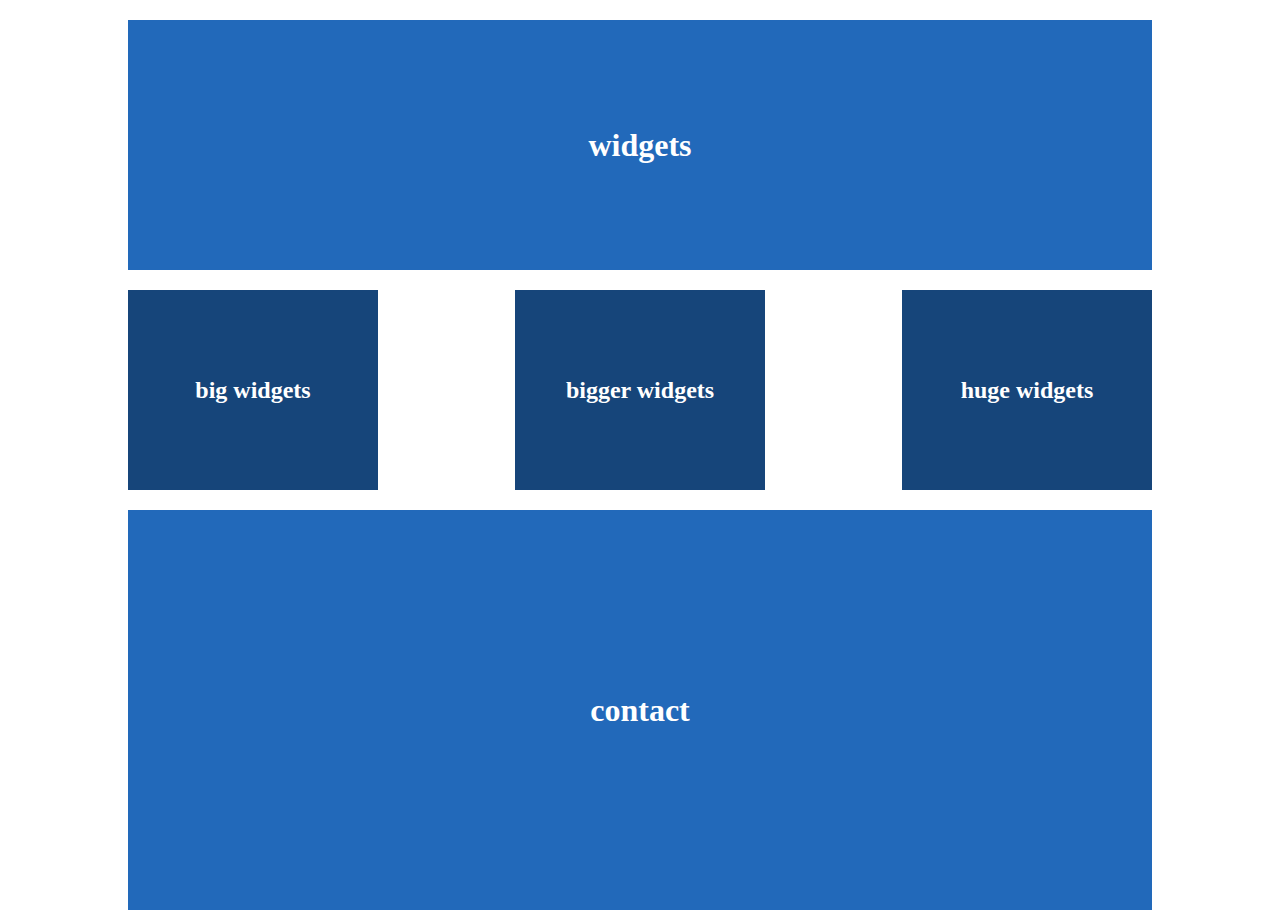
<file: lesson2/blue blocks/index.html>
<!DOCTYPE html>
<html lang="en">
<head>
    <meta charset="UTF-8">
    <title>Title</title>
  <link rel="stylesheet" href="main.css" >
</head>
<body>
<div class="wrap">
  <div class="first">
    <h1>widgets</h1>
  </div>

  <div class="second">
    <div class="box">
      <h2>big widgets</h2>
    </div>
    <div class="box">
      <h2>bigger widgets</h2>
    </div>
    <div class="box">
      <h2>huge widgets</h2>
    </div>
  </div>

  <div class="third">
    <h1>contact</h1>
  </div>

</div>

</body>
</html>
</file>
<file: lesson2/blue blocks/main.css>
body {
    margin: 0;
}

.wrap{
    display: flex;
    flex-wrap: wrap;
    flex-direction: column;
    justify-content: center;
    align-items: center;
}

.first{
    background-color: #2269ba;
    width: 80%;
    height: 250px;
    margin: 20px;
    display: flex;
    align-items: center;
    justify-content: center;
}

.second{
    width: 80%;
    height: 200px;
    display: flex;
    flex-direction: row;
    justify-content: space-between;
}
.box{
    width: 250px;
    height: 200px;
    background: #16457a;
    display: flex;
    align-items: center;
    justify-content: center;
}
.third{
    width: 80%;
    height: 400px;
    background-color: #2269ba;
    margin-top: 20px;
    display: flex;
    align-items: center;
    justify-content: center;
}
h1,h2{
    color: white;
}
</file>
